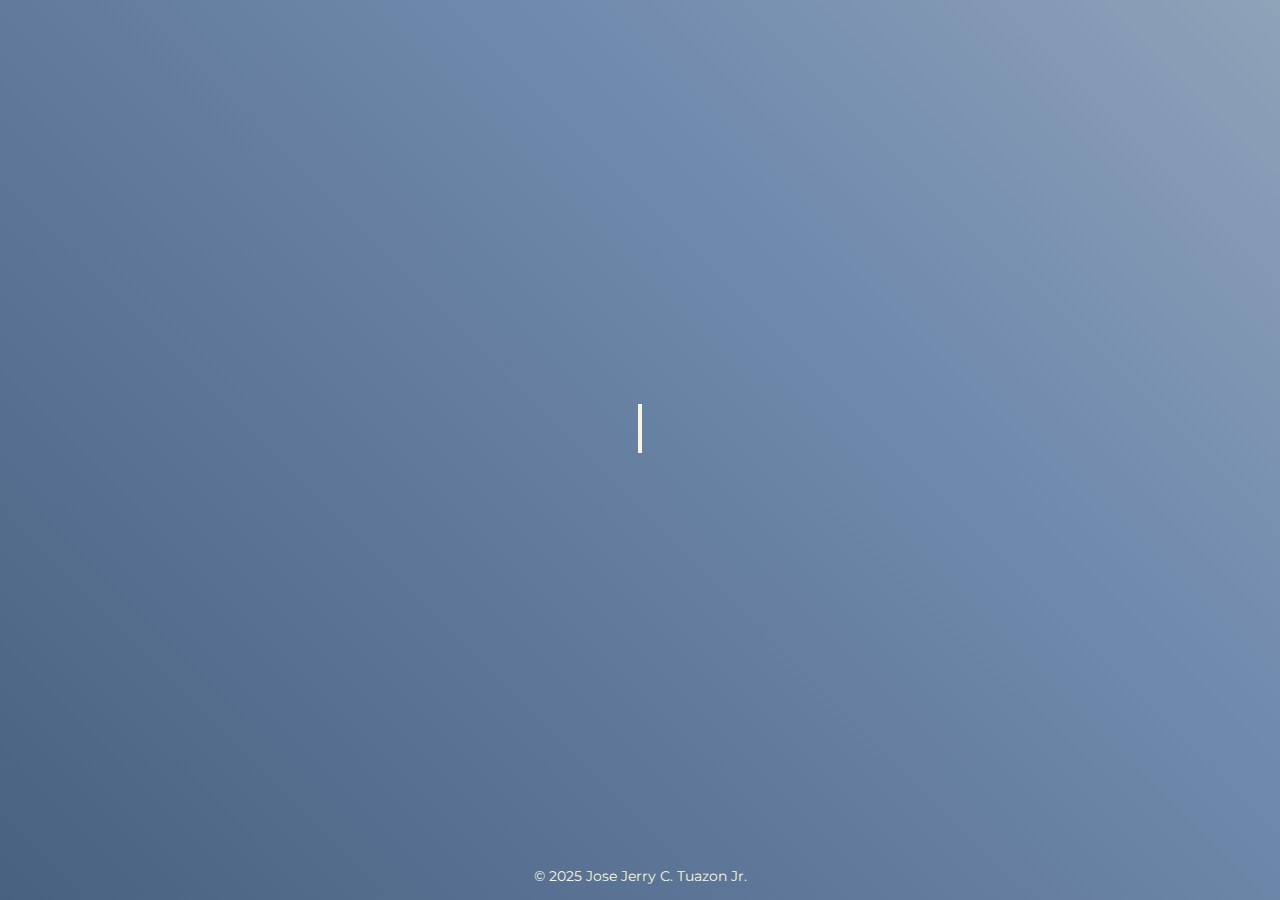
<file: index.html>
<!DOCTYPE html>
<html lang="en">
<head>
  <meta charset="UTF-8" />
  <meta name="viewport" content="width=device-width, initial-scale=1.0"/>
  <meta name="description" content="Portfolio of Jose Jerry C. Tuazon Jr., a Web Developer specializing in HTML, CSS, JavaScript, and PHP." />
  <title>Jose Jerry Tuazon Jr. | Portfolio</title>
  <link rel="icon" href="assets/img/favicon.png" type="image/png" />
  <link href="https://cdnjs.cloudflare.com/ajax/libs/font-awesome/6.0.0-beta3/css/all.min.css" rel="stylesheet" />
  <link rel="stylesheet" href="assets/css/styles.css" />
  <script src="assets/js/script.js" defer></script>
</head>
<body>
  <header>
    <nav id="navbar">
      <ul>
        <li class="about-text hover-target nav-fade">
          <button id="about-btn" class="nav-link">About</button>
        </li>
        <li class="contact-text hover-target nav-fade">
          <button id="contact-btn" class="nav-link">Contact</button>
        </li>
        <li class="projects-text hover-target nav-fade">
          <button id="projects-btn" class="nav-link">Projects</button>
        </li>
      </ul>
    </nav>
  </header>

  <section class="hero-section">
    <div class="section-center">
      <div class="container-fluid">
        <div class="row justify-content-center">
          <div class="col-12 text-center">
            <h1 class="typewriter">Welcome to My Portfolio.</h1>
            <p id="name">Jose Jerry C. Tuazon Jr.</p>
          </div>
        </div>
      </div>
    </div>
  </section>

  <div class="slide-panel" id="aboutPanel" aria-hidden="true">
    <button class="close-btn" id="close-about-btn" aria-label="Close About Panel">×</button>
    <div class="panel-content">
      <div class="about-me-flex">
        <div class="profile-pic">
          <img id="profile-img" src="./assets/img/Portrait.jpg" alt="Jose Jerry C. Tuazon Jr." />
        </div>
        <div class="about-description">
          <h2>About Me</h2>
          <p>
            I'm Jose Jerry C. Tuazon Jr., a 3rd year BSIT student at FEU Institute of Technology.
            I have been interested in the web development field since 2020. I have experience in HTML, CSS, Javascript, and PHP using the Codeigniter 4 framework.
            I am currently learning Laravel, Tailwind, React and Node.js to enhance my skills. I am passionate about creating user-friendly and responsive web applications.
          </p>
          <div id="project-history-btn">
            <h3><a href="./pages/project-showcase/index.html">Project History</a></h3>
          </div>
        </div>
      </div>
    </div>
  </div>

  <div class="slide-panel" id="contactPanel" aria-hidden="true">
    <button class="close-btn" id="close-contact-btn" aria-label="Close Contact Panel">×</button>
    <div class="panel-content compact-panel centered-content">
        <h2>Contact Me</h2>
        <p style="margin-bottom: 20px;">Let’s connect! Whether it’s for work, collaboration, or just a conversation.</p>
        
        <div style="margin: 0; font-size: 1.1rem; color: #4a5d75; text-align: left; display: inline-block;">
            <p style="margin-bottom: 10px;">
                <i class="fas fa-envelope" style="color: #2b4872; margin-right: 10px;"></i>
                <strong>Email:</strong> josejerry26@gmail.com
            </p>
            <p style="margin-bottom: 5px;">
                <i class="fas fa-mobile-alt" style="color: #2b4872; margin-right: 14px;"></i>
                <strong>Smart:</strong> 0961 502 0892
            </p>
            <p style="margin-bottom: 0;">
                <i class="fas fa-mobile-alt" style="color: #2b4872; margin-right: 14px;"></i>
                <strong>Globe:</strong> 0917 119 3597
            </p>
        </div>
        <br>
        <a href="mailto:josejerry26@gmail.com" class="email-btn">Send Message</a>
    </div>
  </div>

  <div class="slide-panel" id="projectsPanel" aria-hidden="true">
    <button class="close-btn" id="close-projects-btn" aria-label="Close Projects Panel">×</button>
    <div class="panel-content compact-panel centered-content">
        <h2>Projects</h2>
        <p style="font-size: 1.4rem; font-weight: bold; margin: 15px 0; color: #de3a31;">Coming Soon!</p>
        <p>I am currently working on some exciting new projects.</p>
        <p>In the meantime, check out my journey so far.</p>
        
        <a href="./pages/project-showcase/index.html" class="email-btn">View Project History</a>
    </div>
  </div>

  <footer>
    <p>&copy; 2025 Jose Jerry C. Tuazon Jr.</p>
  </footer>
</body>
</html>
</file>
<file: assets/css/styles.css>
@import url('https://fonts.googleapis.com/css2?family=Montserrat:wght@400;700&display=swap');

/* Global Styles */
* {
    padding: 0;
    margin: 0;
    box-sizing: border-box;
    text-decoration: none;
    cursor: default;
    font-family: "Montserrat", sans-serif;
}

::selection {
    background: #de3a31;
    color: #faf6dd;
}

html, body {
    height: 100%;
    width: 100%;
    overflow: hidden;
}

/* Background Animation */
body {
    background: linear-gradient(45deg, #182e49, #718bae, #faf6dd);
    background-size: 300% 300%;
    animation: gradientAnimation 12s ease infinite;
    color: #faf6dd;
}

@keyframes gradientAnimation {
    0% { background-position: 0% 50%; }
    50% { background-position: 100% 50%; }
    100% { background-position: 0% 50%; }
}

/* Navigation */
header {
    position: absolute;
    top: 5px;
    left: 0;
    width: 100%;
    padding: 15px 0;
    background: transparent;
    z-index: 1000;
}

#navbar ul {
    list-style-type: none;
    text-align: center;
}

#navbar li {
    display: inline-block;
    margin: 0 25px;
}

.nav-link {
    background: none;
    border: none;
    color: inherit;
    font-size: 1.3rem;
    cursor: pointer;
    transition: color 0.3s ease;
    padding: 5px 10px;
}

.nav-fade {
    opacity: 0;
    transform: translateY(-10px);
    animation: fadeInNav 0.8s ease-out forwards;
    animation-delay: 3.6s;
}

@keyframes fadeInNav {
    to {
        opacity: 1;
        transform: translateY(0);
    }
}

#navbar a:hover, 
#navbar button:hover {
    color: #de3a31;
}

/* Hero Section */
.hero-section {
    height: 100vh;
    display: flex;
    justify-content: center;
    align-items: center;
    text-align: center;
    padding: 0 20px;
}

.typewriter {
    display: inline-block;
    overflow: hidden;
    white-space: nowrap;
    border-right: 4px solid #faf6dd;
    width: 0;
    animation: typing 2.5s steps(30) 1s forwards, blink 0.75s step-end infinite;
    font-size: clamp(1.5rem, 5vw, 2.5rem); 
    margin-bottom: 15px;
}

@keyframes typing {
    from { width: 0; }
    to { width: 100%; }
}

@keyframes blink {
    50% { border-color: transparent; }
}

@keyframes fadeSlideLeft {
    0% {
        opacity: 0;
        transform: translateX(-20px);
    }
    100% {
        opacity: 1;
        transform: translateX(0);
    }
}

#name {
    font-size: 1.3rem;
    animation: fadeSlideLeft 1s ease-out 4s forwards;
    opacity: 0;
}

/* Glass Panels */
.slide-panel {
    position: fixed;
    top: 0;
    left: 0;
    width: 100%;
    height: 100%;
    background: rgba(24, 46, 73, 0.6); 
    backdrop-filter: blur(8px); 
    -webkit-backdrop-filter: blur(8px);
    display: flex;
    justify-content: center;
    align-items: center;
    z-index: 2000;
    opacity: 0;
    visibility: hidden; 
    transition: all 0.4s ease;
}

.slide-panel.active {
    opacity: 1;
    visibility: visible;
}

.panel-content {
    background: #faf6dd; 
    padding: 50px;
    border-radius: 20px;
    box-shadow: 0 20px 50px rgba(0,0,0,0.3);
    max-width: 900px;
    width: 90%;
    position: relative;
    transform: translateY(30px); 
    transition: transform 0.4s cubic-bezier(0.175, 0.885, 0.32, 1.275); 
}

/* Compact style for Contact/Projects */
.panel-content.compact-panel {
    padding: 30px 20px;
    max-width: 550px;
}

.slide-panel.active .panel-content {
    transform: translateY(0);
}

.close-btn {
    position: absolute;
    top: 15px;
    right: 20px;
    font-size: 2.5rem;
    line-height: 1;
    background: none;
    border: none;
    color: #2b4872;
    cursor: pointer;
    transition: transform 0.2s ease, color 0.2s ease;
    z-index: 10;
}

.close-btn:hover {
    color: #de3a31;
    transform: scale(1.1) rotate(90deg);
}

/* About Panel */
.about-me-flex {
    display: flex;
    flex-direction: row;
    align-items: center;
    gap: 50px;
    text-align: left;
}

.profile-pic {
    width: 300px;
    height: 300px;
    border-radius: 50%;
    overflow: hidden;
    flex-shrink: 0;
    border: 5px solid #2b4872;
    box-shadow: 0 10px 20px rgba(0,0,0,0.2);
}

#profile-img {
    width: 100%;
    height: 100%;
    object-fit: cover;
}

.about-description {
    flex: 1;
    color: #2b4872;
}

.about-description h2 {
    font-size: 3rem;
    margin-bottom: 20px;
    font-weight: 700;
    text-transform: uppercase;
    letter-spacing: -1px;
}

.about-description p {
    font-size: 1.1rem;
    line-height: 1.8;
    color: #4a5d75;
    margin-bottom: 30px;
}

#project-history-btn {
    display: inline-block;
    padding: 0;
    border-radius: 50px;
    background: #2b4872;
    border: none;
    box-shadow: 0 4px 15px rgba(43, 72, 114, 0.3);
    transition: transform 0.3s ease, box-shadow 0.3s ease;
    overflow: hidden;
}

#project-history-btn a {
    display: block;
    padding: 12px 35px;
    color: #faf6dd;
    font-size: 1.1rem;
    font-weight: bold;
    text-decoration: none;
    cursor: pointer;
}

#project-history-btn:hover {
    transform: translateY(-3px);
    box-shadow: 0 8px 25px rgba(43, 72, 114, 0.5);
    background: #1e3655;
}

/* Contact & Projects Panels */
.centered-content {
    text-align: center;
}

.centered-content h2 {
    font-size: 2.2rem;
    color: #2b4872;
    margin-bottom: 10px;
    text-transform: uppercase;
}

.centered-content p {
    font-size: 1.1rem;
    color: #4a5d75;
    margin-bottom: 15px;
    line-height: 1.6;
}

.email-btn {
    display: inline-block;
    margin-top: 15px;
    padding: 12px 30px;
    border-radius: 32px;
    background-color: #2b4872;
    color: #fff;
    font-weight: bold;
    text-decoration: none;
    transition: background 0.3s ease, transform 0.2s ease;
    cursor: pointer;
}

.email-btn:hover {
    background-color: #1e3350;
    transform: translateY(-2px);
}

/* Footer */
footer {
    position: absolute;
    bottom: 0;
    left: 0;
    width: 100%;
    background: transparent;
    padding: 15px 0;
    text-align: center;
    color: inherit;
    font-size: 0.9rem;
}

.hover-target {
    transition: transform 0.3s ease;
}

.hover-target:hover {
    transform: scale(1.1);
    background-color: rgba(255, 255, 255, 0.1);
    backdrop-filter: blur(6px);
    -webkit-backdrop-filter: blur(6px);
    border-radius: 10px;
    box-shadow: 0 4px 12px rgba(255, 255, 255, 0.2);
}

/* Mobile Responsiveness */
@media (max-width: 900px) {
    .panel-content {
        padding: 30px 20px;
        max-height: 90vh; 
        overflow-y: auto; 
    }

    .about-me-flex {
        flex-direction: column;
        text-align: center;
        gap: 20px;
    }

    .profile-pic {
        width: 180px;
        height: 180px;
        margin: 0 auto;
    }

    .about-description h2, .centered-content h2 {
        font-size: 2rem;
    }

    .typewriter {
        white-space: normal; 
        border-right: none;
        animation: none;
        width: 100%;
        opacity: 0;
        animation: fadeInNav 1s ease forwards 1s;
    }
}
</file>
